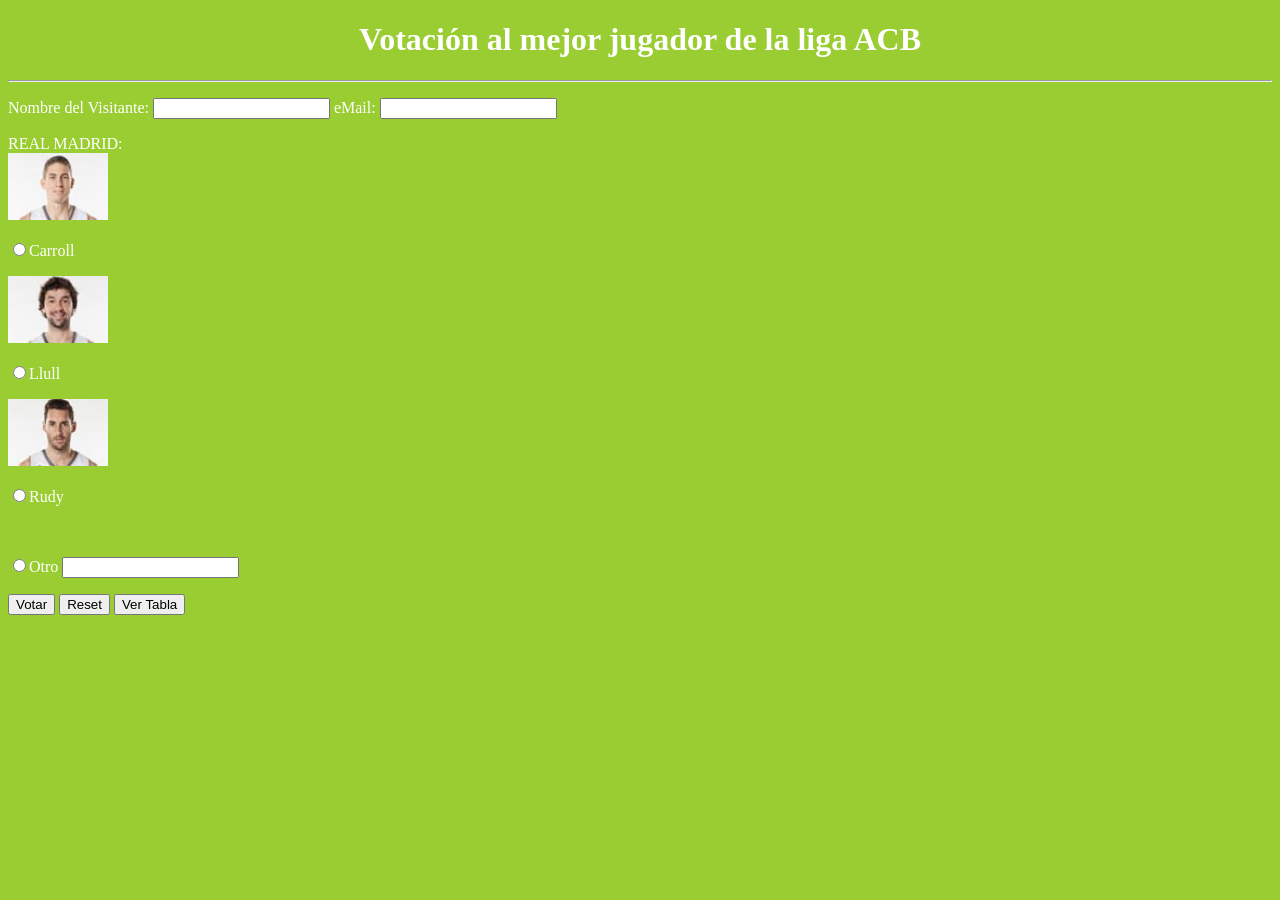
<file: src/main/webapp/index.html>
<!--
Document : index.html
Author : Roberto Barchino (aplicacion original)
-->
<!DOCTYPE html>
<html lang="en">
<html>
    <head>
        <meta charset="UTF-8">
        <meta http-equiv="X-UA-Compatible" content="IE=edge">
        <meta name="viewport" content="width=device-width, initial-scale=1.0">
        <title>Votacion mejor jugador liga ACB</title>
        <link href="estilos.css" rel="stylesheet" type="text/css" />
    </head>
    <body>
    <center><H1>Votaci&oacute;n al mejor jugador de la liga ACB</H1></center><hr>
    <form action="Acb" method="POST">
        <p align="left">Nombre del Visitante: <input type="text" size="20"
                                                     name="txtNombre">
            eMail: <input type="text" size="20" name="txtMail"></p> REAL MADRID:<br>

        <img src="Carroll.jpg" width="100" height="67" alt="equipo1"/>
        <p align="left"><input type="radio" name="R1" value="Carroll">Carroll</p>

        <img src="Llull.jpg" width="100" height="67" alt="equipo1"/>
        <p align="left"><input type="radio" name="R1" value="Llull">Llull</p>

        <img src="Rudy.jpg" width="100" height="67" alt="equipo1"/>
        <p align="left"><input type="radio" name="R1" value="Rudy">Rudy</p>

        <br>
        <p align="left">
            <input type="radio" name="R1" value="Otros" id="textoOtros">Otro
            <input type="text" size="20" name="txtOtros">
        </p>

        <p align="left">
            <input type="submit" name="B1" value="Votar">
            <input type="submit" name="B2" value="Reset">
            <input type="submit" name="B3" value="Ver Tabla">
        </p>
    </form>
</body>
</html>
</file>
<file: src/main/webapp/estilos.css>
body {
    color: white;
    /*background-color: darkblue*/;
    background-color: yellowgreen;
}

.resultado {
    color: yellow;
    background-color: darkred;
}

.listado {
    color: black;
    background-color: lightblue;
  }
</file>
